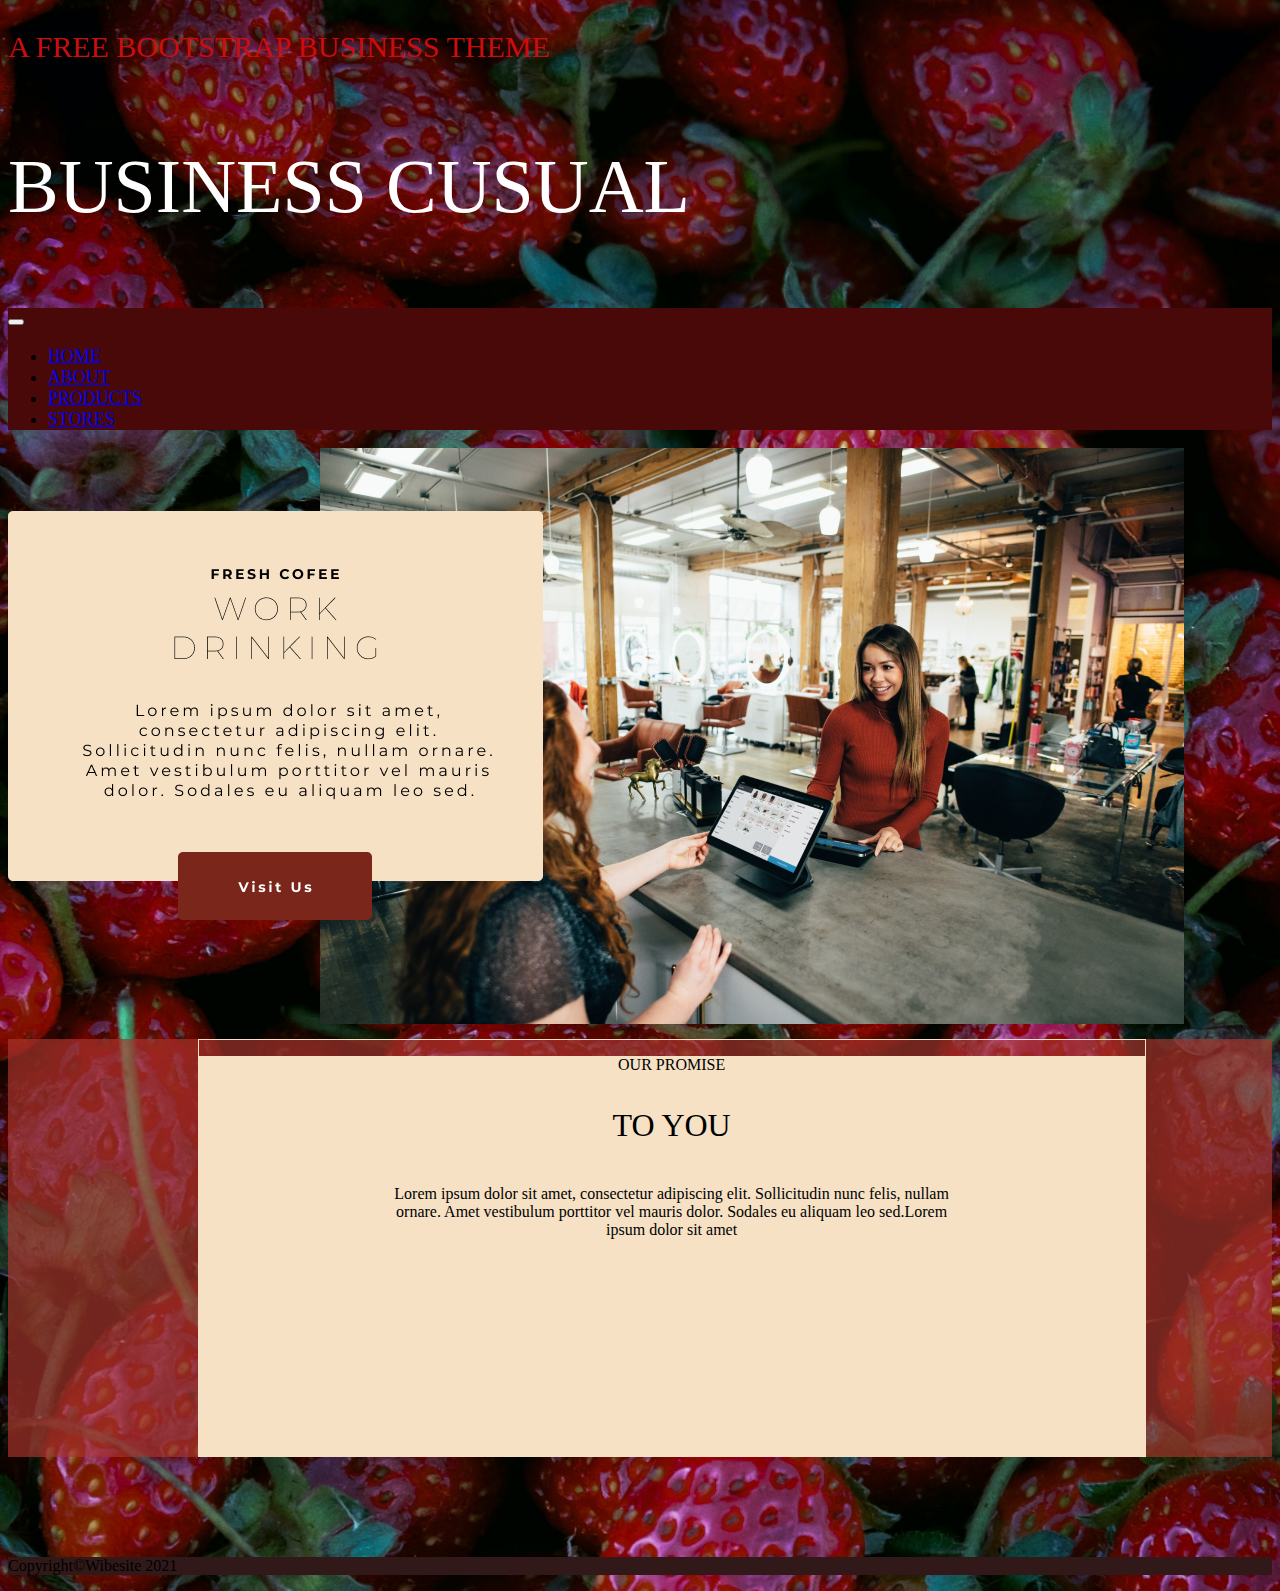
<file: index.html>
<!DOCTYPE html>
<html lang="en">
<head>
    <meta charset="UTF-8">
    <meta name="viewport" content="width=device-width, initial-scale=1.0">
    <link href="https://cdn.jsdelivr.net/npm/bootstrap@5.3.2/dist/css/bootstrap.min.css" rel="stylesheet" integrity="sha384-T3c6CoIi6uLrA9TneNEoa7RxnatzjcDSCmG1MXxSR1GAsXEV/Dwwykc2MPK8M2HN" crossorigin="anonymous">
    <link rel="stylesheet" href="style.css">
    <title>Document</title>
</head>
<body>
    <!----------------------------header----------------------------------------->
<header>
   <div class="container">
    <div class="row">
        <div class="col-12 text-center" style="color: #CB0D0D;font-size: 30px;font-weight: 700px;font-family:Poppins ;">
            <p>A FREE BOOTSTRAP BUSINESS THEME</p>
        </div>
        <div class="col-12 text-center" style="color:white;font-size: 76px;font-weight: 700px;font-family:Montserrat;line-height:92px;">
            <p>BUSINESS CUSUAL</p>
        </div>
    </div>
   </div>
</header>
<!--------------------------------------navbar-------------------------------------->
<header>
    <nav class="navbar navbar-expand-lg " style="background: #490909;
    ">
        <div class="container-fluid">
          <a class="navbar-brand" href="#"></a>
          <button class="navbar-toggler" type="button" data-bs-toggle="collapse" data-bs-target="#navbarNav" aria-controls="navbarNav" aria-expanded="false" aria-label="Toggle navigation">
            <span class="navbar-toggler-icon"></span>
          </button>
          <div class="collapse navbar-collapse justify-content-center " id="navbarNav">
            <ul class="navbar-nav py-5" style="font-size:18px; margin-top:20px;">
              <li class="nav-item">
                <a class="nav-link active text-light me-5" aria-current="page" href="index.html">HOME</a>
              </li>
              <li class="nav-item">
                <a class="nav-link me-5 text-light" href="about.html">ABOUT</a>
              </li>
              <li class="nav-item">
                <a class="nav-link me-5 text-light" href="product.html">PRODUCTS</a>
              </li>

              <li class="nav-item me-5 ">
                <a class="nav-link text-light" href="stores.html" >STORES</a>
              </li>
             
            </ul>
          </div>
        </div>
      </nav>



</header>

<!---------------------------------section1------------------------------------>
<main>

<div class="section1 py-5">
    <div class="container">
        <div class="row">
            <div class="col-md-12">
                <img src="images/Group 6 (1).png" class="group w-100">
            </div>
        </div>
    </div>
    </div>
<!---------------------------------section2----------------------------------->
   
<div class="section2 py-5" style="background: #A5342BB0;margin-top: 10px;">
    <div class="container py-5">
        <div class="row rounded-1 " style="border:1px solid #F6E1C5; margin-left: 15%;margin-right: 10%;" >
            <div class="col-md-12  ">
                <div class="p  mt-2 mb-2" style="height: 400px; background: #F6E1C5;
                ">
                <p class="pt-5" style="text-align:center;font-weight: 700px;">OUR PROMISE</p>
                <p style="font-weight: 100px; font-size:32px;text-align: center;font-style: Montserrat; line-height: 39px;font-weight: italic;margin-bottom:40px;">TO YOU</p>
                <p style="text-align: center; margin-left: 20%;margin-right: 20%;">Lorem ipsum dolor sit amet, consectetur adipiscing elit. Sollicitudin nunc felis, nullam ornare. Amet vestibulum porttitor vel mauris dolor. Sodales eu aliquam leo sed.Lorem ipsum dolor sit amet</p>
            </div>
            </div>
        </div>
    </div>
    </div>

</main>
<footer class="py-5 text-light text-center" style="background: #311919;margin-top: 100px;
"><p>Copyright&copyWibesite 2021</p></footer>

    <script src="https://cdn.jsdelivr.net/npm/bootstrap@5.3.2/dist/js/bootstrap.bundle.min.js" integrity="sha384-C6RzsynM9kWDrMNeT87bh95OGNyZPhcTNXj1NW7RuBCsyN/o0jlpcV8Qyq46cDfL" crossorigin="anonymous"></script>
</body>
</html>
</file>
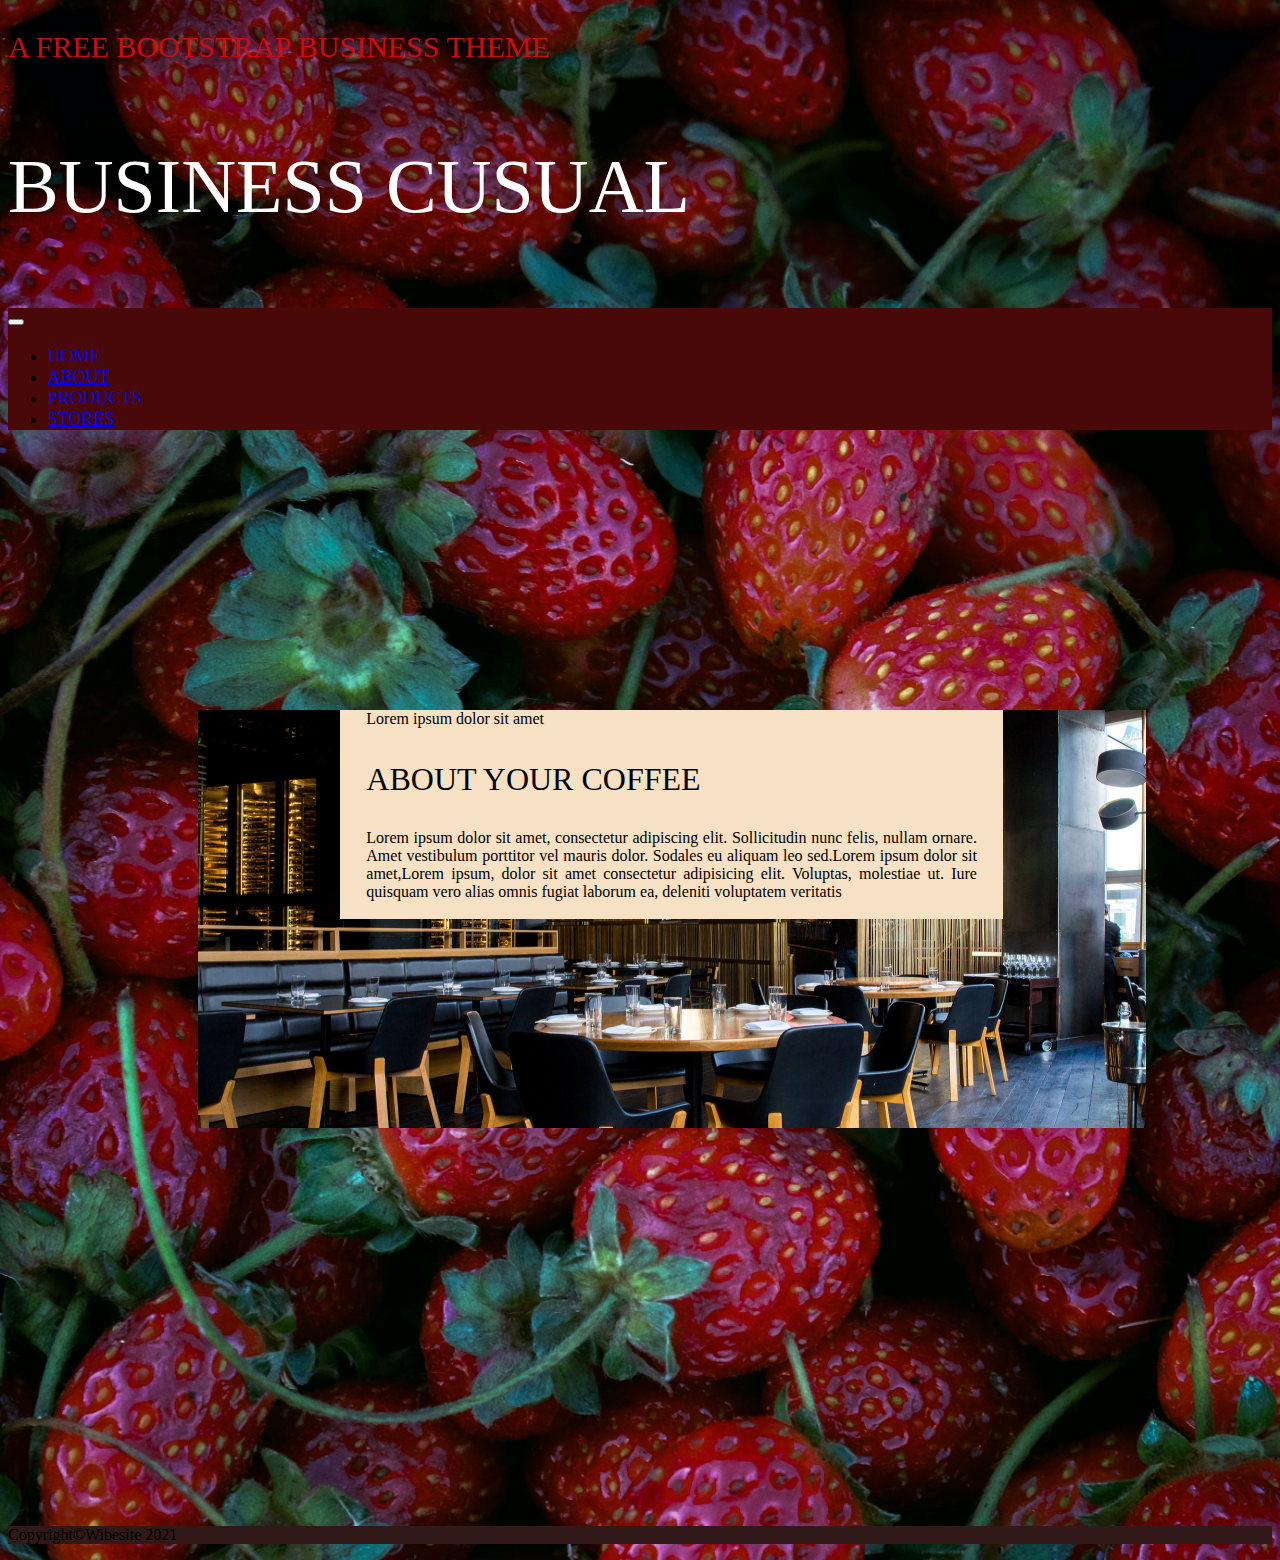
<file: about - Copie.html>
<!DOCTYPE html>
<html lang="en">
<head>
    <meta charset="UTF-8">
    <meta name="viewport" content="width=device-width, initial-scale=1.0">
    <link href="https://cdn.jsdelivr.net/npm/bootstrap@5.3.2/dist/css/bootstrap.min.css" rel="stylesheet" integrity="sha384-T3c6CoIi6uLrA9TneNEoa7RxnatzjcDSCmG1MXxSR1GAsXEV/Dwwykc2MPK8M2HN" crossorigin="anonymous">
    <link rel="stylesheet" href="style.css">
    <title>Document</title>
</head>
<body>
    <!----------------------------header----------------------------------------->
<header>
   <div class="container">
    <div class="row">
        <div class="col-12 text-center" style="color: #CB0D0D;font-size: 30px;font-weight: 700px;font-family:Poppins ;">
            <p>A FREE BOOTSTRAP BUSINESS THEME</p>
        </div>
        <div class="col-12 text-center" style="color:white;font-size: 76px;font-weight: 700px;font-family:Montserrat;line-height:92px;">
            <p>BUSINESS CUSUAL</p>
        </div>
    </div>
   </div>
</header>
<!--------------------------------------navbar-------------------------------------->
<header>
    <nav class="navbar navbar-expand-lg " style="background: #490909;
    ">
        <div class="container-fluid">
          <a class="navbar-brand" href="#"></a>
          <button class="navbar-toggler" type="button" data-bs-toggle="collapse" data-bs-target="#navbarNav" aria-controls="navbarNav" aria-expanded="false" aria-label="Toggle navigation">
            <span class="navbar-toggler-icon"></span>
          </button>
          <div class="collapse navbar-collapse justify-content-center " id="navbarNav">
            <ul class="navbar-nav py-5" style="font-size:18px; margin-top:20px;">
              <li class="nav-item">
                <a class="nav-link active text-light me-5" aria-current="page" href="index.html">HOME</a>
              </li>
              <li class="nav-item">
                <a class="nav-link me-5 text-light" href="about.html">ABOUT</a>
              </li>
              <li class="nav-item">
                <a class="nav-link me-5 text-light" href="product.html">PRODUCTS</a>
              </li>

              <li class="nav-item me-5 ">
                <a class="nav-link text-light" href="#" >STORES</a>
              </li>
             
            </ul>
          </div>
        </div>
      </nav>



</header>

<!---------------------------------section1------------------------------------>
<main>


<!---------------------------------section2----------------------------------->
   
<div class="section2 " style="margin-top: 10px;">
    <div class="container py-5">
        <div class="row rounded-1 " style=" margin-left: 15%;margin-right: 10%; 
        background-image:url(images/unsplash_poI7DelFiVA.png);
         height:800px;background-repeat:no-repeat;"
         >
            <div class="col-md-12  " style="margin-top: 280px;">
                <div class="p  mt-2 mb-2" style="height:400; margin-left: 15%;margin-right: 15%; background: #F6E1C5;">
                <p class="pt-5" style=" margin-left: 4%;font-weight: 700px;">Lorem ipsum dolor sit amet</p>
                <p style=" margin-left: 4%;font-weight: 100px; font-size:32px;font-style: Montserrat; line-height: 39px;font-weight: italic;margin-bottom:30px;">ABOUT YOUR COFFEE</p>
                <p class="" style="text-align: justify; margin-left: 4%;margin-right: 4%;">Lorem ipsum dolor sit amet, consectetur adipiscing elit. Sollicitudin nunc felis, nullam ornare. Amet vestibulum porttitor vel mauris dolor. Sodales eu aliquam leo sed.Lorem ipsum dolor sit amet,Lorem ipsum, dolor sit amet consectetur adipisicing elit. Voluptas, molestiae ut. Iure quisquam vero alias omnis fugiat laborum ea, deleniti voluptatem veritatis<br><br> </p>
            </div>
            </div>
        </div>
    </div>
    </div>

</main>
<footer class="py-5 text-light text-center" style="background: #311919;
"><p>Copyright&copyWibesite 2021</p></footer>

    <script src="https://cdn.jsdelivr.net/npm/bootstrap@5.3.2/dist/js/bootstrap.bundle.min.js" integrity="sha384-C6RzsynM9kWDrMNeT87bh95OGNyZPhcTNXj1NW7RuBCsyN/o0jlpcV8Qyq46cDfL" crossorigin="anonymous"></script>
</body>
</html>
</file>
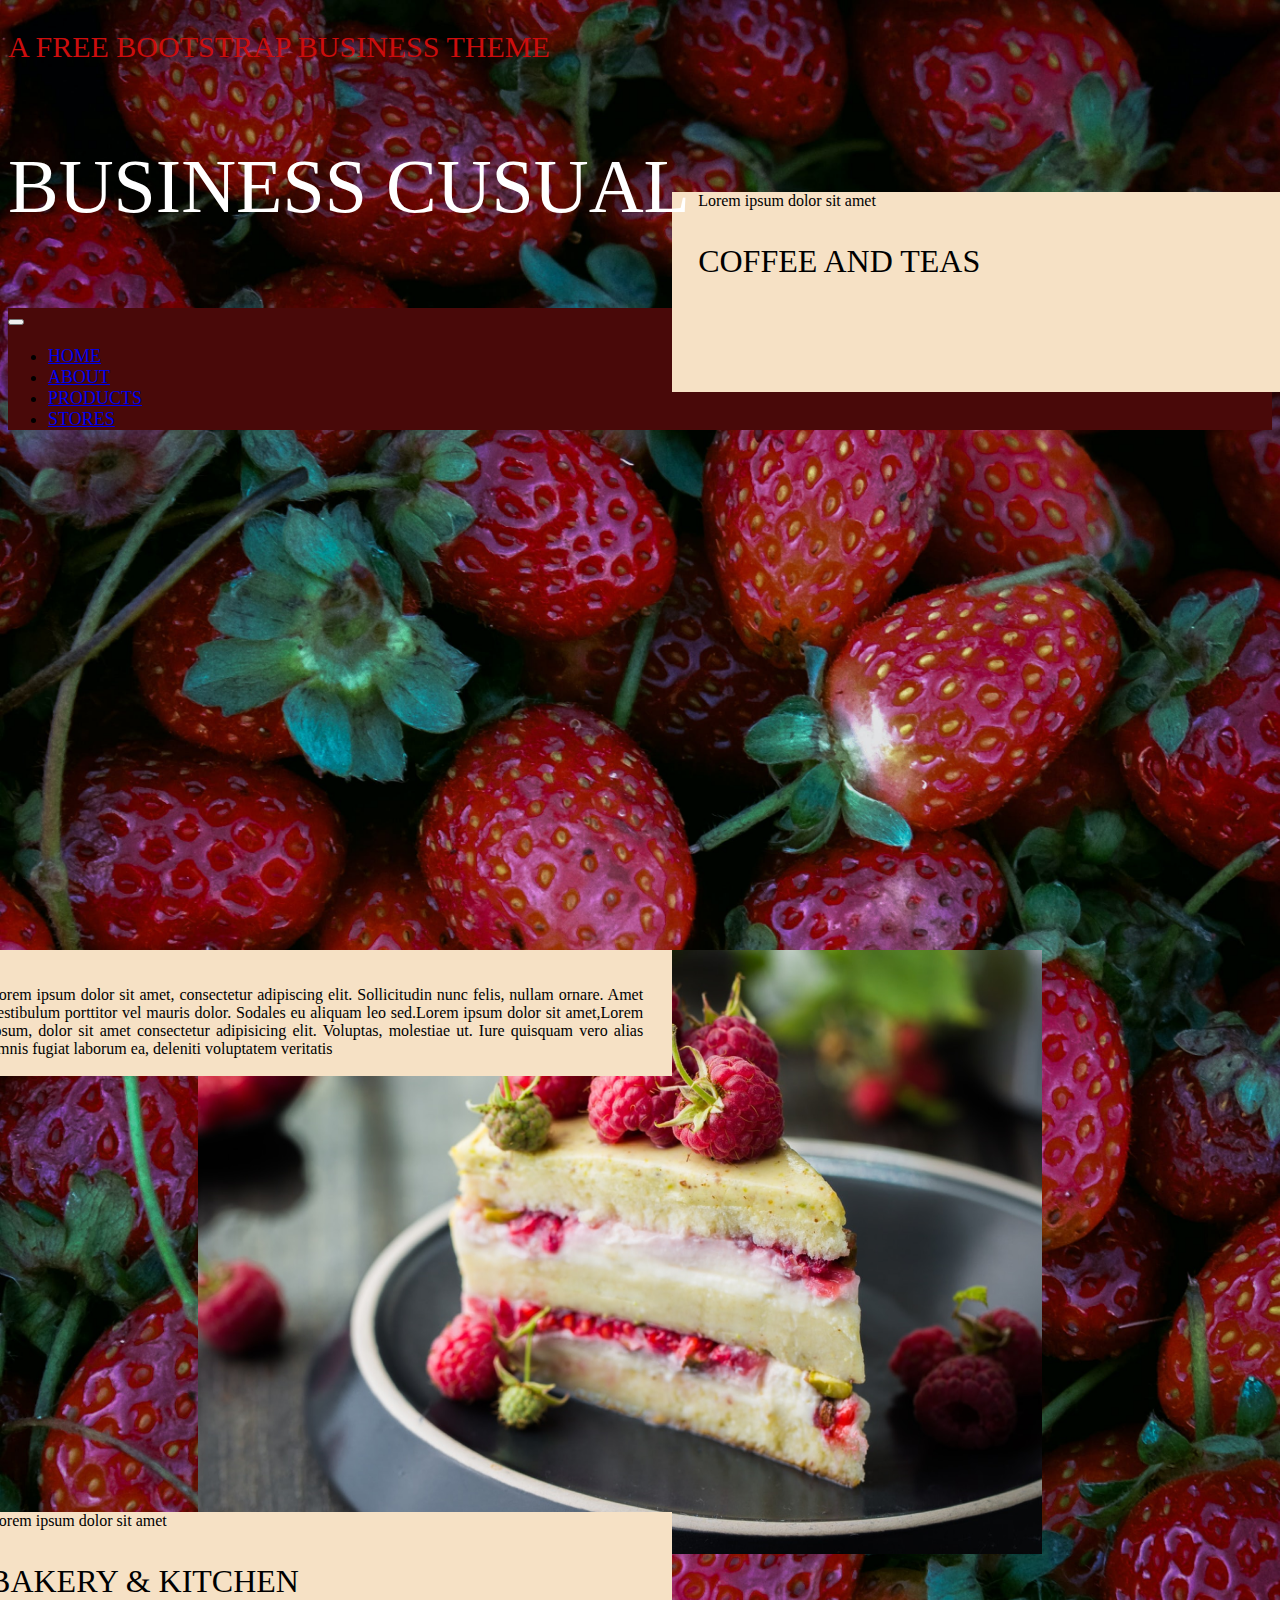
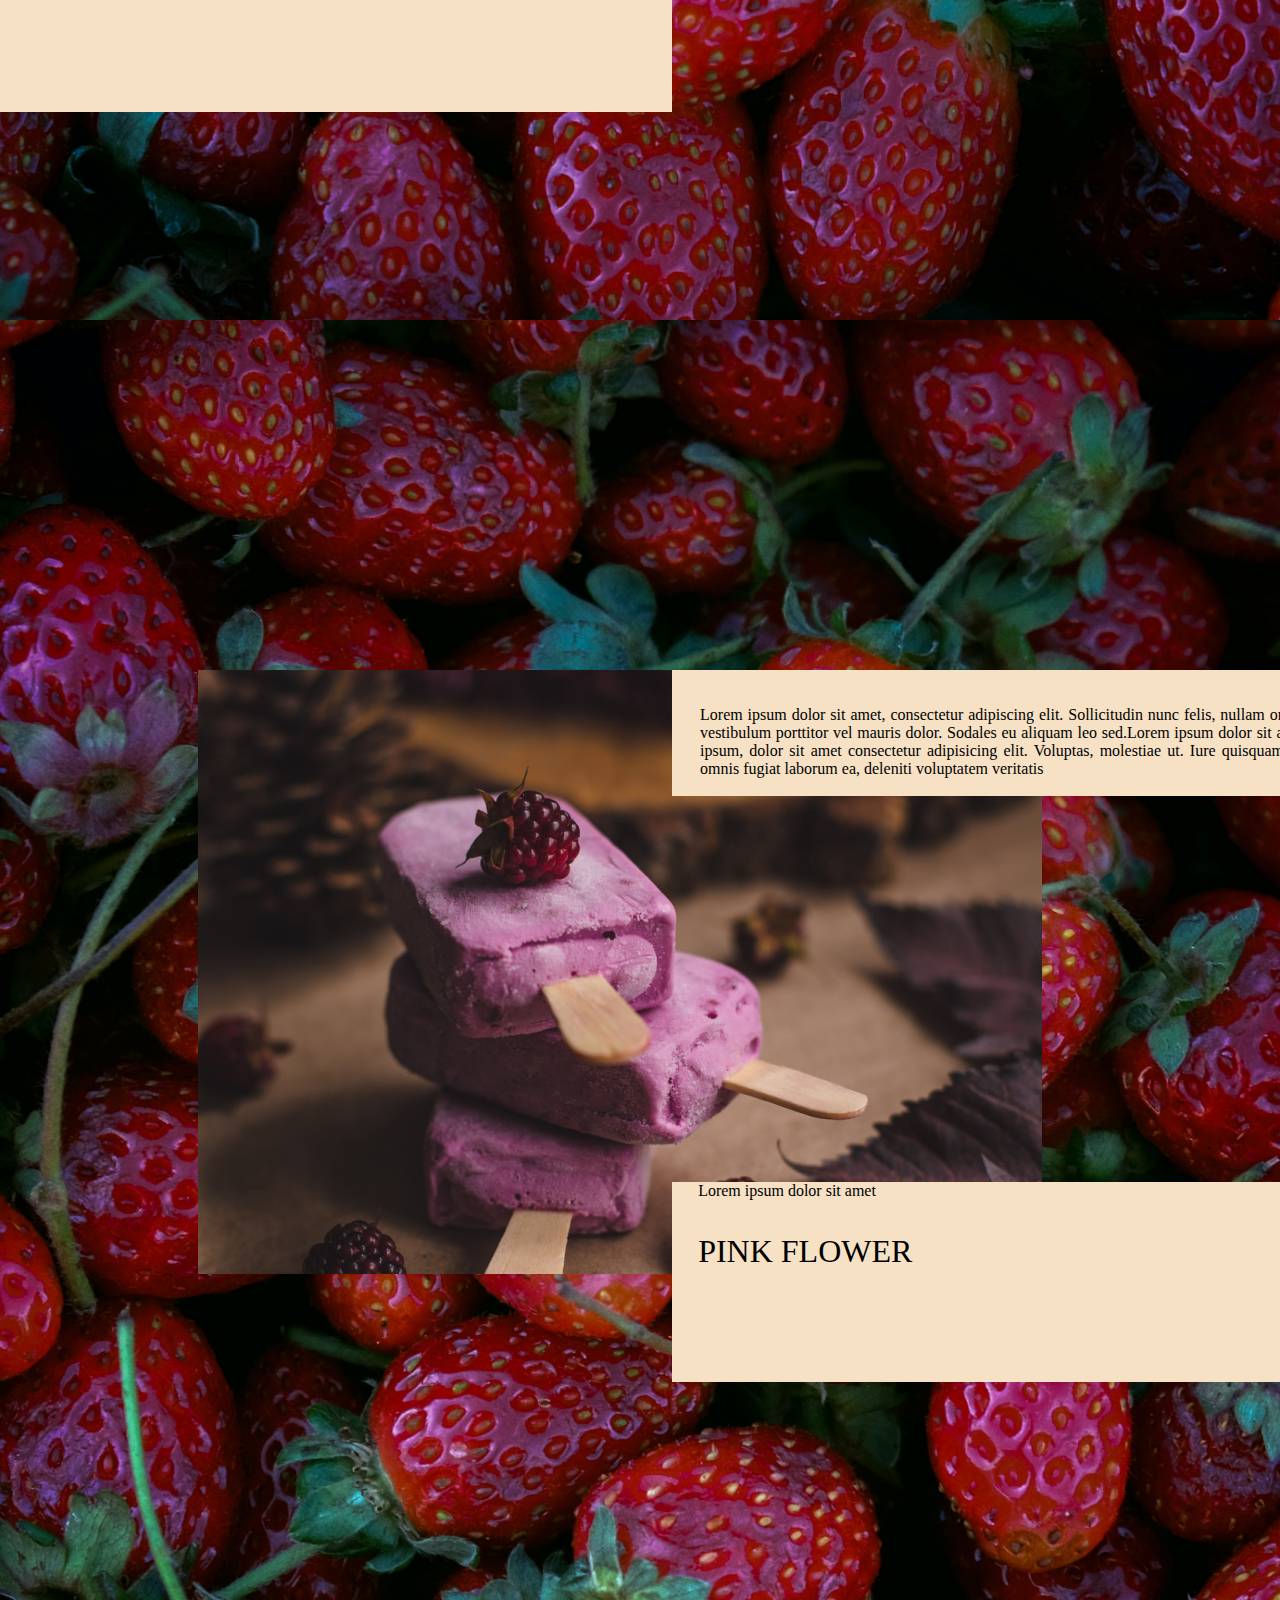
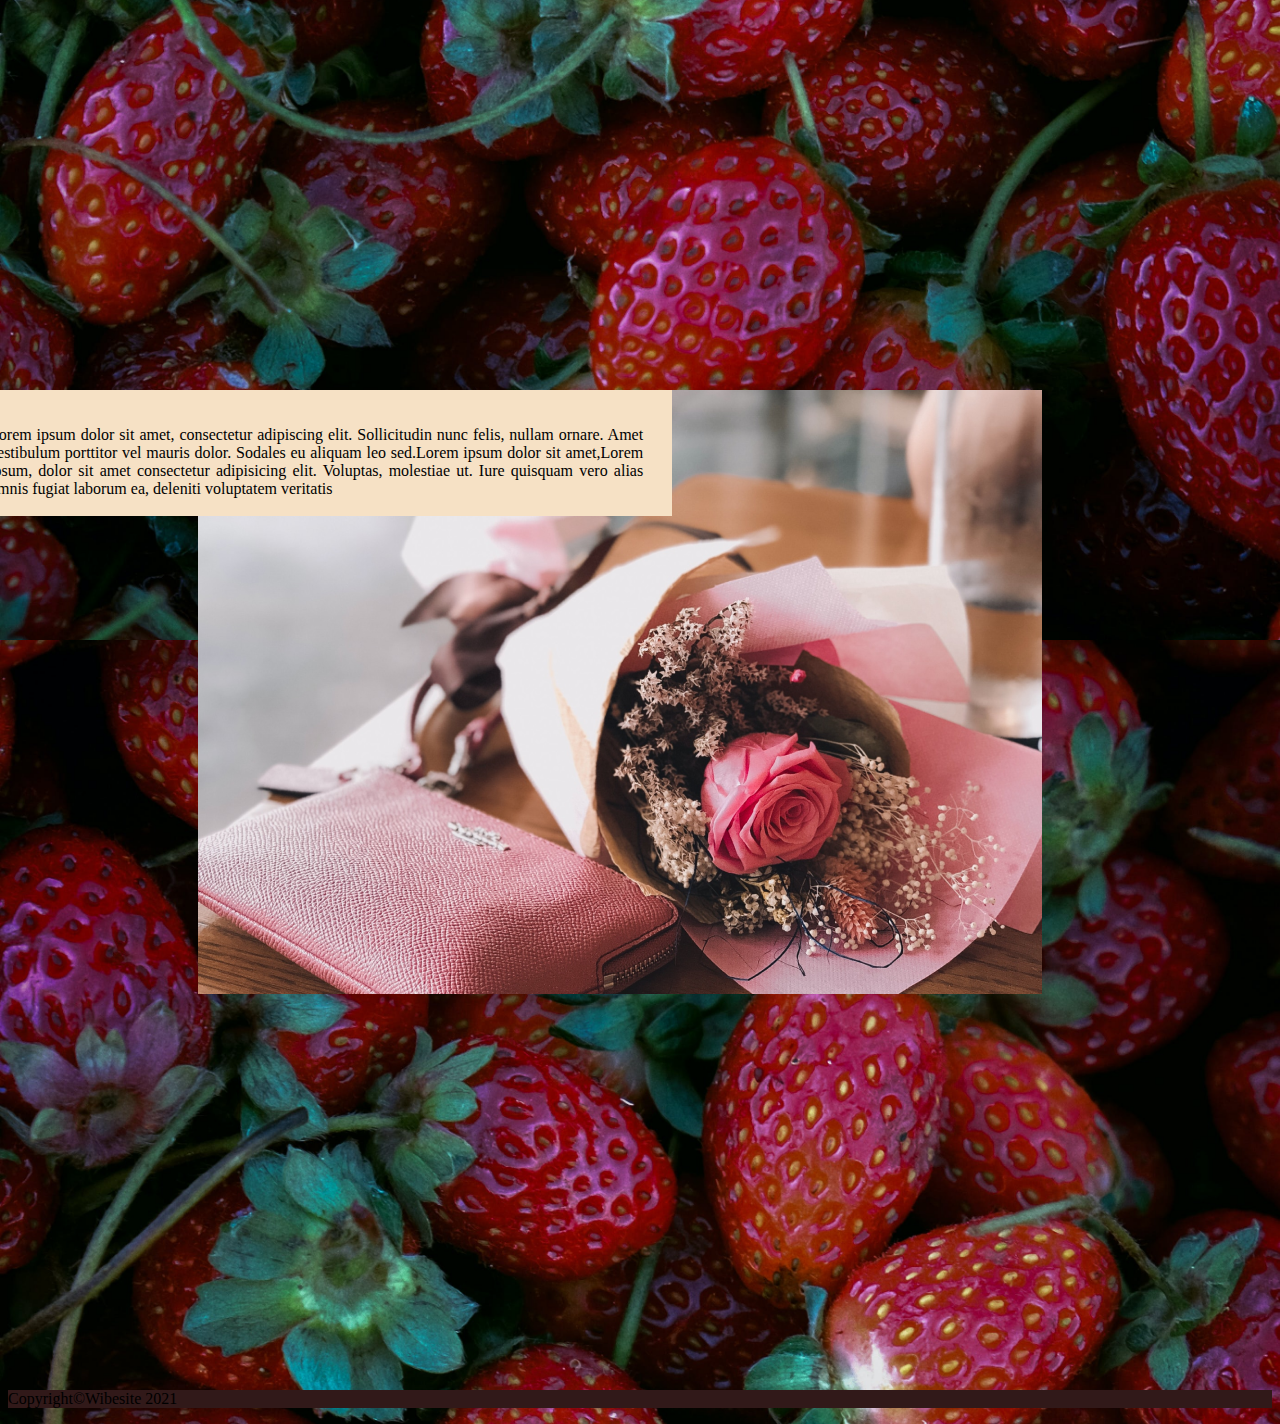
<file: product.html>
<!DOCTYPE html>
<html lang="en">
<head>
    <meta charset="UTF-8">
    <meta name="viewport" content="width=device-width, initial-scale=1.0">
    <link href="https://cdn.jsdelivr.net/npm/bootstrap@5.3.2/dist/css/bootstrap.min.css" rel="stylesheet" integrity="sha384-T3c6CoIi6uLrA9TneNEoa7RxnatzjcDSCmG1MXxSR1GAsXEV/Dwwykc2MPK8M2HN" crossorigin="anonymous">
    <link rel="stylesheet" href="style.css">
    <title>Document</title>
</head>
<body>
    <!----------------------------header----------------------------------------->
<header>
   <div class="container">
    <div class="row">
        <div class="col-12 text-center" style="color: #CB0D0D;font-size: 30px;font-weight: 700px;font-family:Poppins ;">
            <p>A FREE BOOTSTRAP BUSINESS THEME</p>
        </div>
        <div class="col-12 text-center" style="color:white;font-size: 76px;font-weight: 700px;font-family:Montserrat;line-height:92px;">
            <p>BUSINESS CUSUAL</p>
        </div>
    </div>
   </div>
</header>
<!--------------------------------------navbar-------------------------------------->
<header>
    <nav class="navbar navbar-expand-lg " style="background: #490909;
    ">
        <div class="container-fluid">
          <a class="navbar-brand" href="#"></a>
          <button class="navbar-toggler" type="button" data-bs-toggle="collapse" data-bs-target="#navbarNav" aria-controls="navbarNav" aria-expanded="false" aria-label="Toggle navigation">
            <span class="navbar-toggler-icon"></span>
          </button>
          <div class="collapse navbar-collapse justify-content-center " id="navbarNav">
            <ul class="navbar-nav py-5" style="font-size:18px; margin-top:20px;">
              <li class="nav-item">
                <a class="nav-link active text-light me-5" aria-current="page" href="index.html">HOME</a>
              </li>
              <li class="nav-item">
                <a class="nav-link me-5 text-light" href="about.html">ABOUT</a>
              </li>
              <li class="nav-item">
                <a class="nav-link me-5 text-light" href="product.html">PRODUCTS</a>
              </li>

              <li class="nav-item me-5 ">
                <a class="nav-link text-light" href="stores.html" >STORES</a>
              </li>
             
            </ul>
          </div>
        </div>
      </nav>



</header>

<!---------------------------------section1------------------------------------>
<main>


<!---------------------------------section2----------------------------------->
   
<div class="section2 " style="margin-top: 10px;">
    <div class="container py-5">
        <div class="row rounded-1 " style=" margin-left: 15%;margin-right: 10%;margin-top: 150px; 
        background-image:url(images/unsplash_Mzy-OjtCI70.png);
         height:800px;background-repeat:no-repeat;" >
            <div class="col-md-12  " style="margin-top: 520px;">
                <div class="p  mt-2 mb-2" style=" margin-left: -25%;margin-right: 50%; background: #F6E1C5;">
                <p class="" style=" margin-left: 4%;font-weight: 700px;"></p>
                <p style=" margin-left: 4%;font-weight: 100px; font-size:32px;font-style: Montserrat; line-height: 39px;font-weight: italic;margin-bottom:30px;"></p>
                <p class="m-5" style="text-align: justify; margin-left: 4%;margin-right: 4%;"><br><br>Lorem ipsum dolor sit amet, consectetur adipiscing elit. Sollicitudin nunc felis, nullam ornare. Amet vestibulum porttitor vel mauris dolor. Sodales eu aliquam leo sed.Lorem ipsum dolor sit amet,Lorem ipsum, dolor sit amet consectetur adipisicing elit. Voluptas, molestiae ut. Iure quisquam vero alias omnis fugiat laborum ea, deleniti voluptatem veritatis<br><br> </p>
            </div>
           
            </div>
            <div class="col-md-12  " style="margin-top:-900px ;">
                <div class="p  mt-2 mb-2" style="height:200px; margin-left: 50%;margin-right: -20%; background: #F6E1C5;">
                <p class="pt-5" style=" margin-left: 4%;font-weight: 700px;">Lorem ipsum dolor sit amet</p>
                <p class="" style=" margin-left: 4%;font-weight: 100px; font-size:32px;font-style: Montserrat; line-height: 39px;font-weight: italic;margin-bottom:30px;">COFFEE AND TEAS</p>
                <p class="" style="text-align: justify; margin-left: 4%;margin-right: 4%;"></p></div>
            </div>
        </div>
    </div>
    </div>


    <!------------------------------section3------------------------------------------->
    <div class="section3 " style="margin-top: 10px;">
        <div class="container py-5">
            <div class="row rounded-1 " style=" margin-left: 15%;margin-right: 10%;margin-top: 150px; 
            background-image:url(images/unsplash_MXovqM130UI.png);
             height:800px;background-repeat:no-repeat;"
             >
                <div class="col-md-12  " style="margin-top: 520px;">
                    <div class="p  mt-2 mb-2" style=" margin-left: 50%;margin-right: -25%; background: #F6E1C5;">
                    <p class="" style=" margin-left: 4%;font-weight: 700px;"></p>
                    <p style=" margin-left: 4%;font-weight: 100px; font-size:32px;font-style: Montserrat; line-height: 39px;font-weight: italic;margin-bottom:30px;"></p>
                    <p class="m-5" style="text-align: justify; margin-left: 4%;margin-right: 4%;"><br><br>Lorem ipsum dolor sit amet, consectetur adipiscing elit. Sollicitudin nunc felis, nullam ornare. Amet vestibulum porttitor vel mauris dolor. Sodales eu aliquam leo sed.Lorem ipsum dolor sit amet,Lorem ipsum, dolor sit amet consectetur adipisicing elit. Voluptas, molestiae ut. Iure quisquam vero alias omnis fugiat laborum ea, deleniti voluptatem veritatis<br><br> </p>
                </div>
                </div>
                <div class="col-md-12  " style="margin-top: -900px;">
                    <div class="p  mt-2 mb-2" style="height:200px; margin-left: -25%;margin-right: 50%; background: #F6E1C5;">
                    <p class="pt-5" style=" margin-left: 4%;font-weight: 700px;">Lorem ipsum dolor sit amet</p>
                    <p class="" style=" margin-left: 4%;font-weight: 100px; font-size:32px;font-style: Montserrat; line-height: 39px;font-weight: italic;margin-bottom:30px;">BAKERY & KITCHEN</p>
                    <p class="" style="text-align: justify; margin-left: 4%;margin-right: 4%;"></p></div>
                </div>
            </div>
        </div>
        </div>


        <!-----------------------section4-------------------------------------------------->
    
        <div class="section4 py-5 " style="margin-top: 10px;">
            <div class="container py-5">
                <div class="row rounded-1 " style=" margin-left: 15%;margin-right: 10%;margin-top: 150px; 
                background-image:url(images/w.png);
                 height:800px;background-repeat:no-repeat;"
                 >
                    <div class="col-md-12  " style="margin-top: 520px;">
                        <div class="p  mt-2 mb-2" style=" margin-left: -25%;margin-right: 50%; background: #F6E1C5;">
                        <p class="" style=" margin-left: 4%;font-weight: 700px;"></p>
                        <p style=" margin-left: 4%;font-weight: 100px; font-size:32px;font-style: Montserrat; line-height: 39px;font-weight: italic;margin-bottom:30px;"></p>
                        <p class="m-5" style="text-align: justify; margin-left: 4%;margin-right: 4%;"><br><br>Lorem ipsum dolor sit amet, consectetur adipiscing elit. Sollicitudin nunc felis, nullam ornare. Amet vestibulum porttitor vel mauris dolor. Sodales eu aliquam leo sed.Lorem ipsum dolor sit amet,Lorem ipsum, dolor sit amet consectetur adipisicing elit. Voluptas, molestiae ut. Iure quisquam vero alias omnis fugiat laborum ea, deleniti voluptatem veritatis<br><br> </p>
                    </div>
                    </div>
                    <div class="col-md-12  " style="margin-top: -950px;">
                        <div class="p  mt-2 mb-2" style="height:200px; margin-left: 50%;margin-right: -20%; background: #F6E1C5;">
                        <p class="pt-5" style=" margin-left: 4%;font-weight: 700px;">Lorem ipsum dolor sit amet</p>
                        <p class="" style=" margin-left: 4%;font-weight: 100px; font-size:32px;font-style: Montserrat; line-height: 39px;font-weight: italic;margin-bottom:30px;">PINK FLOWER</p>
                        <p class="" style="text-align: justify; margin-left: 4%;margin-right: 4%;"></p></div>
                    </div>
                </div>
            </div>
            </div>
</main>
<footer class="py-5 text-light text-center" style="background: #311919;margin-top: 200px;
"><p>Copyright&copyWibesite 2021</p></footer>

    <script src="https://cdn.jsdelivr.net/npm/bootstrap@5.3.2/dist/js/bootstrap.bundle.min.js" integrity="sha384-C6RzsynM9kWDrMNeT87bh95OGNyZPhcTNXj1NW7RuBCsyN/o0jlpcV8Qyq46cDfL" crossorigin="anonymous"></script>
</body>
</html>
</file>
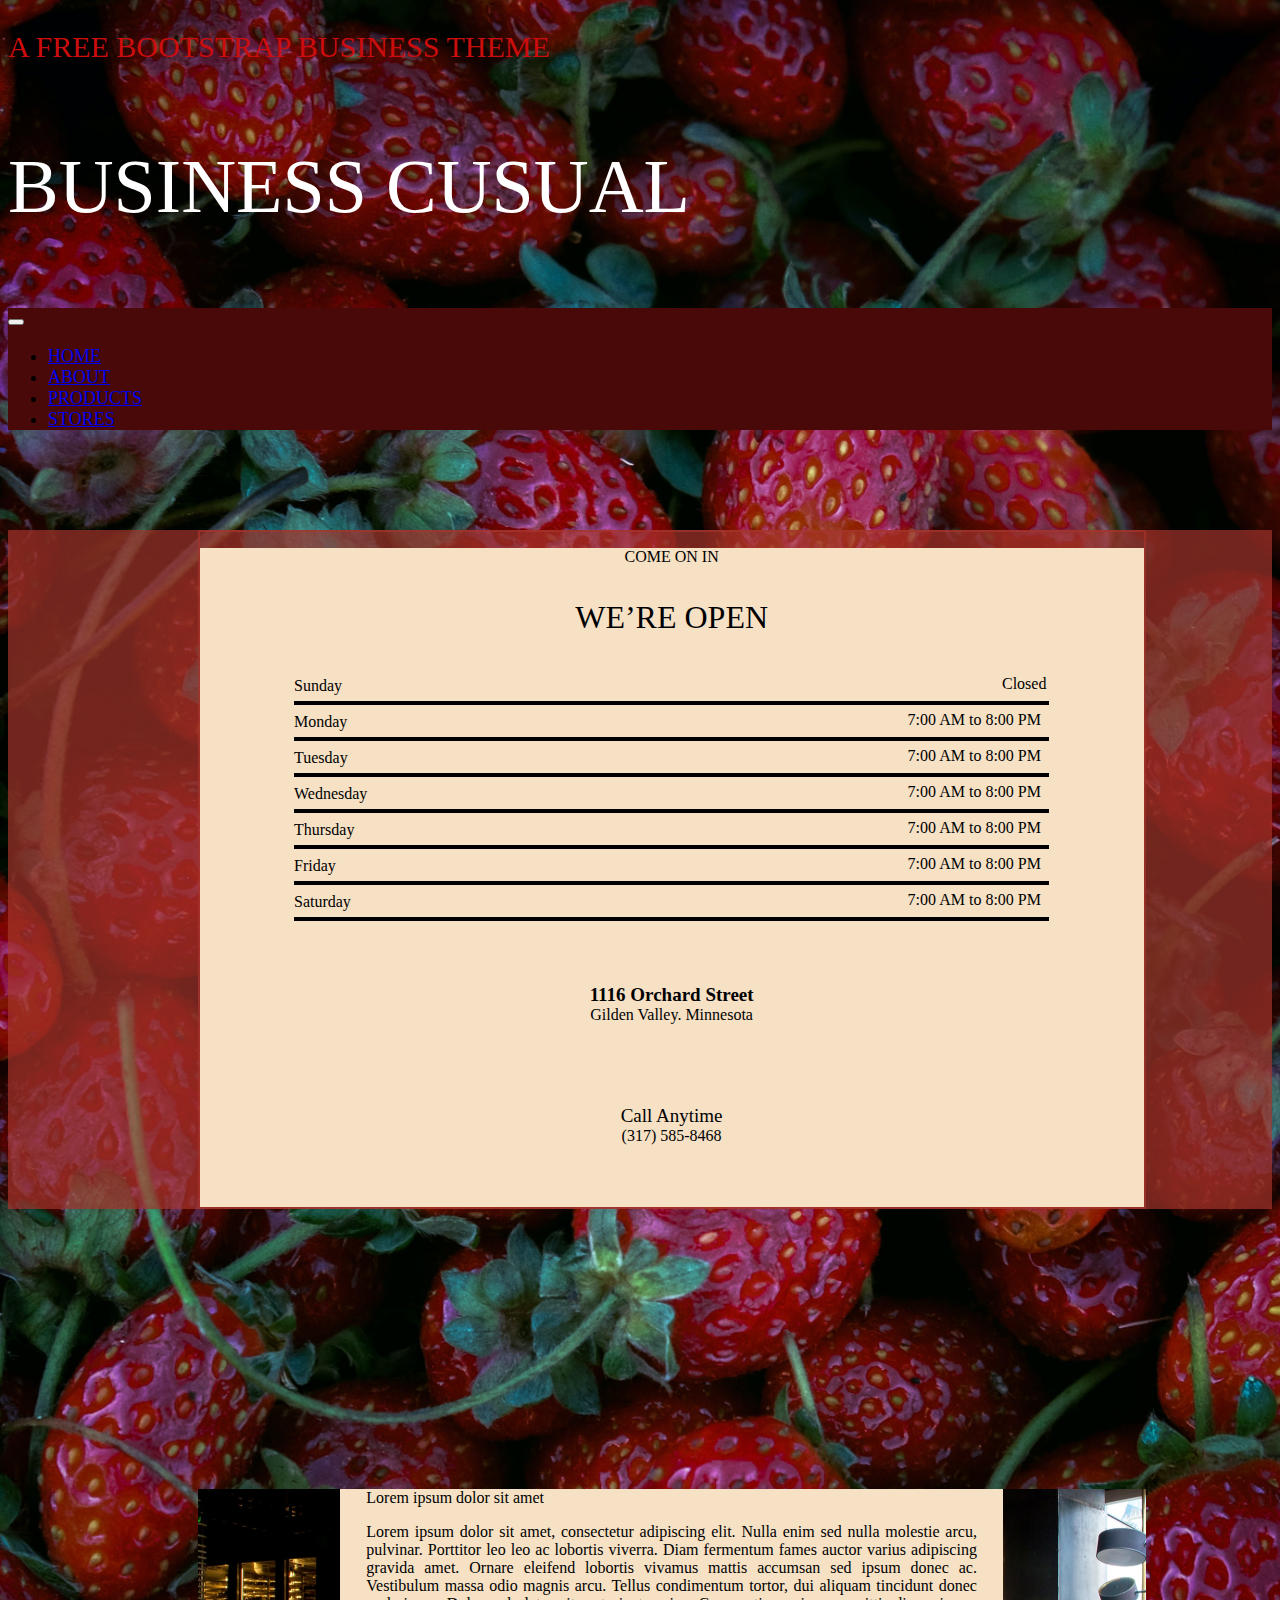
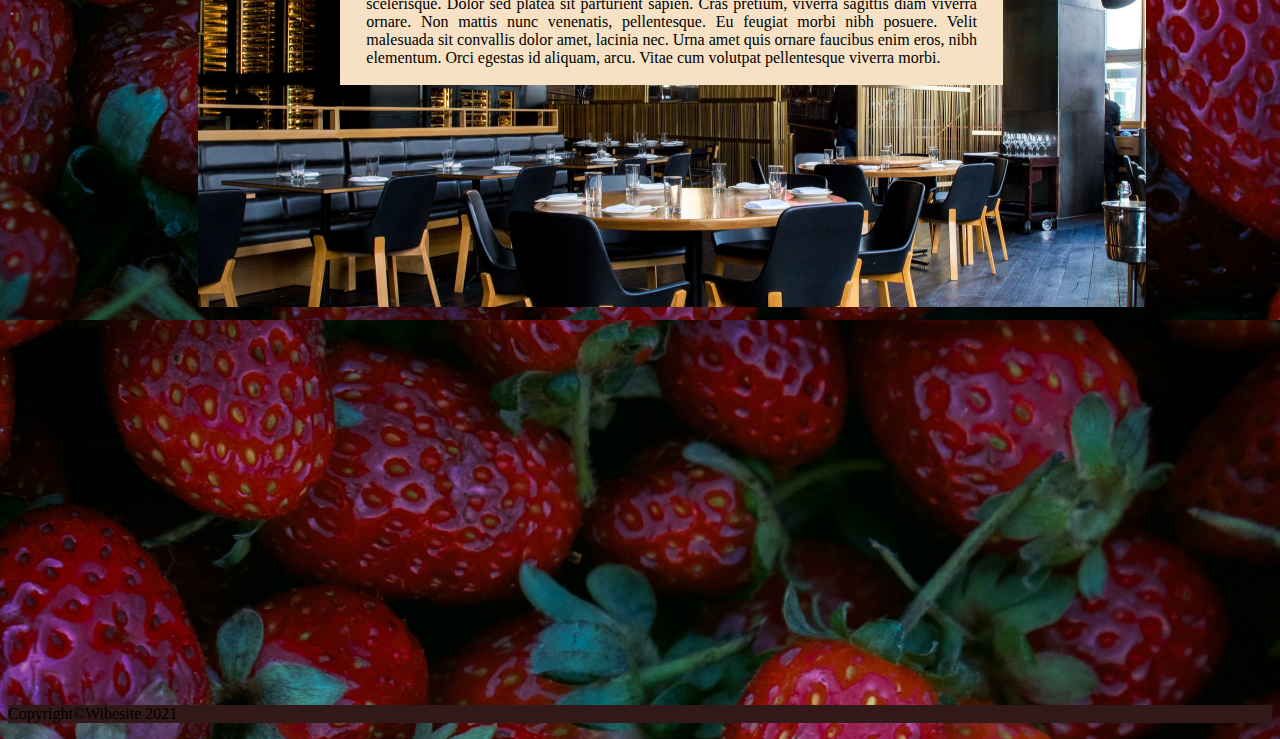
<file: stores.html>
<!DOCTYPE html>
<html lang="en">
<head>
    <meta charset="UTF-8">
    <meta name="viewport" content="width=device-width, initial-scale=1.0">
    <link href="https://cdn.jsdelivr.net/npm/bootstrap@5.3.2/dist/css/bootstrap.min.css" rel="stylesheet" integrity="sha384-T3c6CoIi6uLrA9TneNEoa7RxnatzjcDSCmG1MXxSR1GAsXEV/Dwwykc2MPK8M2HN" crossorigin="anonymous">
    <link rel="stylesheet" href="style.css">
    <title>Document</title>
</head>
<body>
    <!----------------------------header----------------------------------------->
<header>
   <div class="container">
    <div class="row">
        <div class="col-12 text-center" style="color: #CB0D0D;font-size: 30px;font-weight: 700px;font-family:Poppins ;">
            <p>A FREE BOOTSTRAP BUSINESS THEME</p>
        </div>
        <div class="col-12 text-center" style="color:white;font-size: 76px;font-weight: 700px;font-family:Montserrat;line-height:92px;">
            <p>BUSINESS CUSUAL</p>
        </div>
    </div>
   </div>
</header>
<!--------------------------------------navbar-------------------------------------->
<header>
    <nav class="navbar navbar-expand-lg " style="background: #490909;
    ">
        <div class="container-fluid">
          <a class="navbar-brand" href="#"></a>
          <button class="navbar-toggler" type="button" data-bs-toggle="collapse" data-bs-target="#navbarNav" aria-controls="navbarNav" aria-expanded="false" aria-label="Toggle navigation">
            <span class="navbar-toggler-icon"></span>
          </button>
          <div class="collapse navbar-collapse justify-content-center " id="navbarNav">
            <ul class="navbar-nav py-5" style="font-size:18px; margin-top:20px;">
              <li class="nav-item">
                <a class="nav-link active text-light me-5" aria-current="page" href="index.html">HOME</a>
              </li>
              <li class="nav-item">
                <a class="nav-link me-5 text-light" href="about.html">ABOUT</a>
              </li>
              <li class="nav-item">
                <a class="nav-link me-5 text-light" href="product.html">PRODUCTS</a>
              </li>

              <li class="nav-item me-5 ">
                <a class="nav-link text-light" href="#" >STORES</a>
              </li>
             
            </ul>
          </div>
        </div>
      </nav>



</header>

<!---------------------------------section1------------------------------------>
<main>
    <div class="section2 py-5" style="background: #A5342BB0;margin-top: 100px; margin-bottom: 100px;">
        <div class="container py-5">
            <div class="row rounded-1 " style="border:2px solid #A5342BB0; margin-left: 15%;margin-right: 10%;" >
                <div class="col-md-12  ">
                    <div class="p  mt-2 mb-2" style="height:; background: #F6E1C5;
                    ">
                    <p class="pt-5" style="text-align:center;font-weight: 700px;">COME ON IN</p>
                    <p style="font-weight: 100px; font-size:32px;text-align: center;font-style: Montserrat; line-height: 39px;font-weight: italic;margin-bottom:40px;">WE’RE OPEN</p>
                    <p style="text-align: center; margin-left: 20%;margin-right: 20%;">
                        <div class="s"  style="margin-left:10%;">Sunday</div>    <div class="c" style="margin-left:85%;margin-top:-20px;" >Closed</div>               
                        <hr style="border: 2px solid black; margin-left: 10%; margin-right: 10%;">
                        
                        <div class="s"  style="margin-left:10%;">Monday</div>    <div class="c" style="margin-left:75%;margin-top:-20px;" >7:00 AM to 8:00 PM</div>               
                        <hr style="border: 2px solid black; margin-left: 10%; margin-right: 10%;">

                        <div class="s"  style="margin-left:10%;">Tuesday</div>    <div class="c" style="margin-left:75%;margin-top:-20px;" >7:00 AM to 8:00 PM</div>               
                        <hr style="border: 2px solid black; margin-left: 10%; margin-right: 10%;">

                        <div class="s"  style="margin-left:10%;">Wednesday</div>    <div class="c" style="margin-left:75%;margin-top:-20px;" >7:00 AM to 8:00 PM</div>               
                        <hr style="border: 2px solid black; margin-left: 10%; margin-right: 10%;">

                        <div class="s"  style="margin-left:10%;">Thursday</div>    <div class="c" style="margin-left:75%;margin-top:-20px;" >7:00 AM to 8:00 PM</div>               
                        <hr style="border: 2px solid black; margin-left: 10%; margin-right: 10%;">
                        <div class="s"  style="margin-left:10%;">Friday</div>    <div class="c" style="margin-left:75%;margin-top:-20px;" >7:00 AM to 8:00 PM</div>               
                        <hr style="border: 2px solid black; margin-left: 10%; margin-right: 10%;">
                        <div class="s"  style="margin-left:10%;">Saturday</div>    <div class="c" style="margin-left:75%;margin-top:-20px;" >7:00 AM to 8:00 PM</div>               
                        <hr style="border: 2px solid black; margin-left: 10%; margin-right: 10%;"><br><br>
                    </p>
                    
                    
                    <p style="font-weight: 100px; font-size:19px;text-align: center;font-style: Montserrat;font-weight: italic; font-weight: bold;font-family: merdienda;">1116 Orchard Street<br></p>
                    <p style="text-align: center;font-style: Montserrat; line-height:39px;font-weight: italic;margin-top:-30px;">Gilden Valley. Minnesota</p> 
                    <br><br>

                    <p style="font-weight: 100px; font-size:19px;text-align: center;font-style: Montserrat;font-weight: italic;font-family: merdienda;">Call Anytime<br></p>
                    <p style="text-align: center;font-style: Montserrat; line-height:39px;font-weight: italic;margin-top:-30px;">(317) 585-8468</p> <br><br>
                </div>
                    
                </div>
            </div>
        </div>
        </div>
    

<!---------------------------------section2----------------------------------->
   
<div class="section2 " style="margin-top: 10px;">
    <div class="container py-5">
        <div class="row rounded-1 " style=" margin-left: 15%;margin-right: 10%; 
        background-image:url(images/unsplash_poI7DelFiVA.png);
         height:800px;background-repeat:no-repeat;"
         >
            <div class="col-md-12  " style="margin-top: 280px;">
                <div class="p  mt-2 mb-2" style="height:; margin-left: 15%;margin-right: 15%; background: #F6E1C5;">
                <p class="pt-5" style=" margin-left: 4%;font-weight: 700px;">Lorem ipsum dolor sit amet</p>
               
                <p class="" style="text-align: justify; margin-left: 4%;margin-right: 4%;">Lorem ipsum dolor sit amet, consectetur adipiscing elit. Nulla enim sed nulla molestie arcu, pulvinar. Porttitor leo leo ac lobortis viverra. Diam fermentum fames auctor varius adipiscing gravida amet. Ornare eleifend lobortis vivamus mattis accumsan sed ipsum donec ac. Vestibulum massa odio magnis arcu. Tellus condimentum tortor, dui aliquam tincidunt donec scelerisque.
                    Dolor sed platea sit parturient sapien. Cras pretium, viverra sagittis diam viverra ornare. Non mattis nunc venenatis, pellentesque. Eu feugiat morbi nibh posuere. Velit malesuada sit convallis dolor amet, lacinia nec. Urna amet quis ornare faucibus enim eros, nibh elementum. Orci egestas id aliquam, arcu. Vitae cum volutpat pellentesque viverra morbi.<br><br></p> </div>
            </div>
        </div>
    </div>
    </div>

</main>
<footer class="py-5 text-light text-center" style="background: #311919;
"><p>Copyright&copyWibesite 2021</p></footer>

    <script src="https://cdn.jsdelivr.net/npm/bootstrap@5.3.2/dist/js/bootstrap.bundle.min.js" integrity="sha384-C6RzsynM9kWDrMNeT87bh95OGNyZPhcTNXj1NW7RuBCsyN/o0jlpcV8Qyq46cDfL" crossorigin="anonymous"></script>
</body>
</html>
</file>
<file: style.css>
body{
    background-image:url(images/pexels-i̇sra-nilgün-özkan-18774145.jpg);
    background-size: 100%;
   

}
</file>
